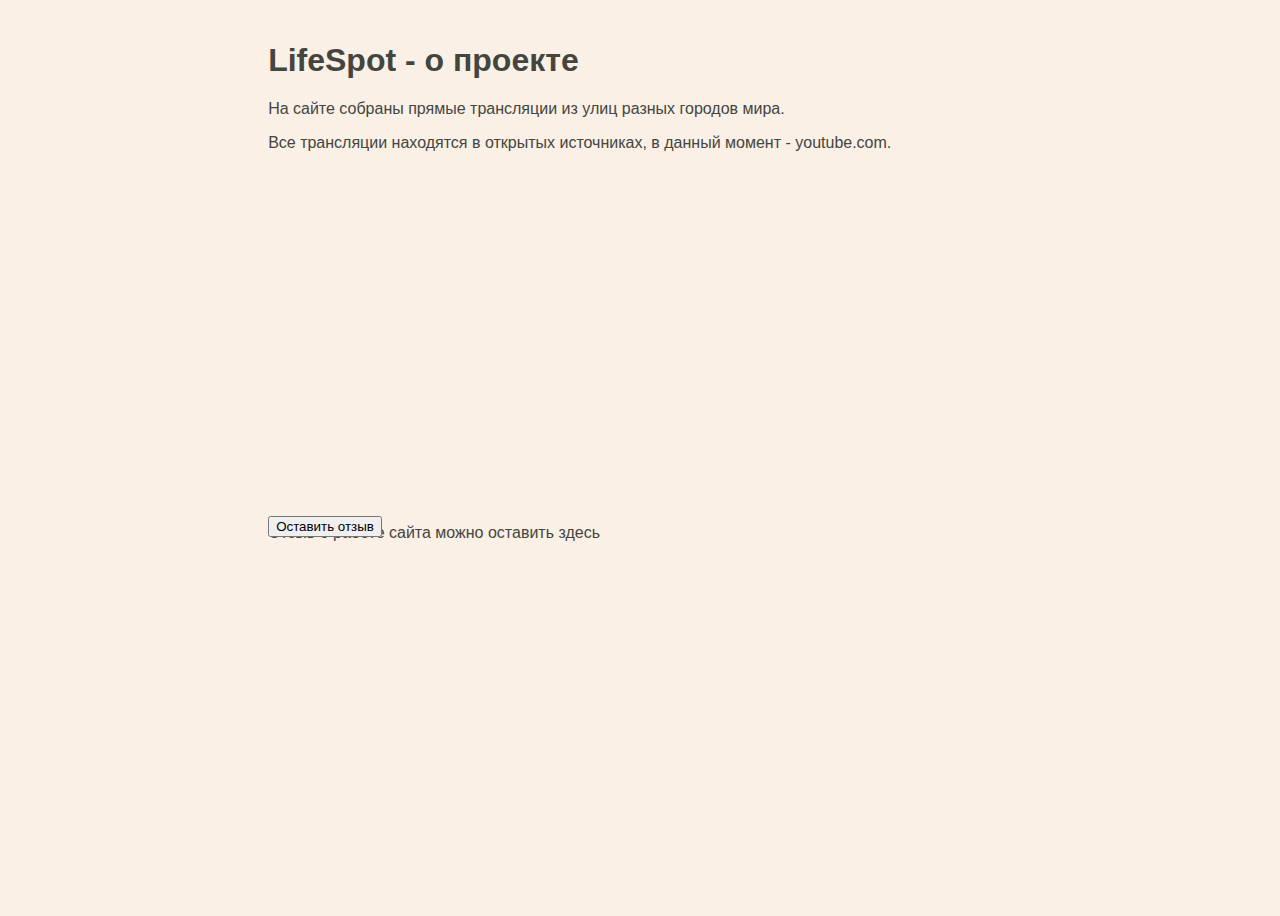
<file: LifeSpot/Views/about.html>
﻿<!DOCTYPE html>
<html lang="en">

<head>
    <meta charset="UTF-8">
    <title>LifeSpot</title>
    <link href="../Static/CSS/index.css" rel="stylesheet" type="text/css">
    <script type="text/javascript" src="../Static/JS/about.js"></script>

</head>

<header id="header-index">
    <h1>LifeSpot - о проекте</h1>
    <p>На сайте собраны прямые трансляции из улиц разных городов мира.</p>
    <p>Все трансляции находятся в открытых источниках, в данный момент - youtube.com. </p>
    <!--SLIDER-->
    <script>new Slider()</script>
    <p class="review">Отзыв о работе сайта можно оставить здесь</p>
</header>


<!--SIDEBAR-->

<body>
    <div class="reviews">
        <div class="review-button">
            <button onclick="addComment()">Оставить отзыв</button>
        </div>
    </div>
</body>
<!--FOOTER-->

</html>
</file>
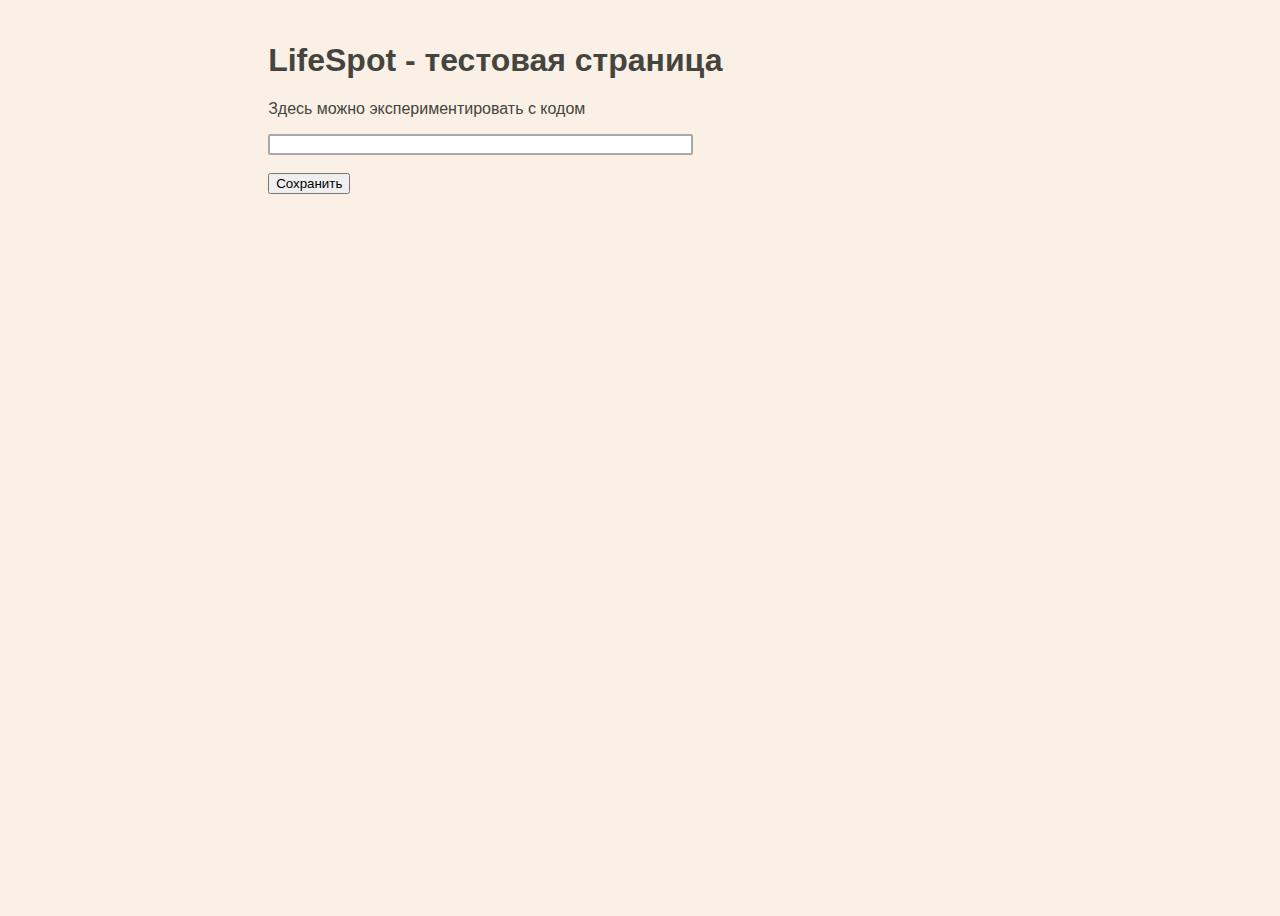
<file: LifeSpot/Views/testing.html>
﻿<!DOCTYPE html>
<html lang="en">

<head>
    <meta charset="UTF-8">
    <title>LifeSpot</title>
    <link href="../Static/CSS/index.css" rel="stylesheet" type="text/css">
    <script type="text/javascript" defer src="../Static/JS/testing.js"></script>
</head>

<header id="header-index">
    <h1>LifeSpot - тестовая страница</h1>
    <p>Здесь можно экспериментировать с кодом</p>
    <input type="text" oninput="
         /* Обработчик ввода текста */
            " size=50%>
    <br><br>
    <button onclick="saveInput()">Сохранить</button>
</header>

<!--SIDEBAR-->
<body>
</body>
<!--FOOTER-->

</html>
</file>
<file: LifeSpot/Static/CSS/index.css>
﻿/* Комбинированный селектор - применяется ко всем элементам */
header, footer, aside, body, .navbar, .video-container {
    font-family: "Helvetica 65 Medium", sans-serif;
}

header, footer, body, .video-container {
    background-color: linen;
}

/* Компоненты iframe со встроенным видео */
.video-container {
    display: inline-block;
    margin-top: 0.5em;
    padding-left: 1%;
    padding-top: 1%;
}

.review-container, .review-button {
    display: inline-block;
    margin-top: 0.5em;
    padding-left: 1%;
    padding-top: 1%;
    position: relative;
    top: 100px;
}

.review-text {
    display: block;
    margin-top: 0.5em;
    padding-left: 1%;
    padding-top: 1%;
    position: absolute;
    top: 350px;
}


/* Стили панели навигации */
.navbar p {
    color: darkgray;
    padding-left: 15%;
}

    /* Стили панели навигации при наведении мышью */
    .navbar p:hover {
        color: aliceblue;
    }

/* Глобальные стили для хедеров на всём сайте */
header {
    color: black;
    padding-left: 1%;
    padding-top: 1.2%;
    position: relative;
}
/* Стиль хедера для главной страницы имеет приоритет, 
так как используется селектор по идентификатору */
#header-index {
    color: #44453f;
}

/* Стили футера */
footer {
    position: relative;
    bottom: 0;
    font-size: medium;
    color: dimgrey;
    line-height: 66%;
    padding-left: 1%;
    padding-bottom: 1%;
    margin-top: auto;
}

aside {
    min-height: 100vh; /* Высота в полный размер. Этот параметр можно убрать, если вы хотите выставлять высоту автоматически */
    width: 10%;
    min-width: 200px;
    z-index: 1;
    position: absolute; /* Фиксированная позиция сайд-бара. Так он будет оставаться на месте при скроллинге */
    top: 0; /* Сайдбар будет в самой верхней части страницы */
    left: 0;
    background-color: #111; /* Черный цвет фона (задан в виде кода) */
    overflow-x: hidden; /* Отключаем горизонтальную прокрутку */
    padding-top: 2%;
    font-size: large;
}

body {
    padding-left: 250px;
    height: 100%;
    min-height: 100vh;
    display: flex;
    flex-direction: column;
}

a {
    text-decoration: none;
}

input {
    border: 2px solid darkgrey;
    border-radius: 2px;
    outline: none;
}

    input:focus {
        border: 2px solid dimgrey;
    }

img {
    width: 100%;
}

/* General styles */
.slider {
    position: relative;
    max-width: 50%;
}

.review {
    position: absolute;
    top: 500px;
}

.reviews {
    position: relative;
}

.review-button {
    position: absolute;
    top: 330px;
}

.slider-list {
    margin: 0;
    padding: 0;
    list-style-type: none;
    z-index: 2
}

.slider-element {
    width: 100%;
    transition: opacity 1s ease-in;
    opacity: 0;
    position: absolute;
    z-index: 2;
    left: 0;
    top: 0;
    display: block;
    outline: 2px solid white;
    box-shadow: 0 0 3px 3px gray;
}

/* Navigation item styles */
div.slider-arrow-left,
div.slider-arrow-right {
    width: 50px;
    height: 30px;
    display: block;
    position: absolute;
    top: 600%;
    cursor: pointer;
    opacity: 0.6;
    z-index: 4;
}

div.slider-arrow-left {
    left: 10px;
    background-color: white;
}

div.slider-arrow-right {
    right: 10px;
    background: white;
}

.arrowTxt {
    position: absolute;
    top: -30%;
    left: 15%;
    text-align: center;
    z-index: 3;
}

div.slider-arrow-left:hover {
    opacity: 1.0;
}

div.slider-arrow-right:hover {
    opacity: 1.0;
}

div.slider-dots {
    width: 100%;
    height: auto;
    position: relative;
    top: 300px;
    z-index: 3;
    text-align: center;
}

span.dot {
    width: 10px;
    height: 10px;
    margin: 5px 7px;
    padding: 0;
    display: inline-block;
    background-color: #BBB;
    border-radius: 5px;
    cursor: pointer;
}
</file>
